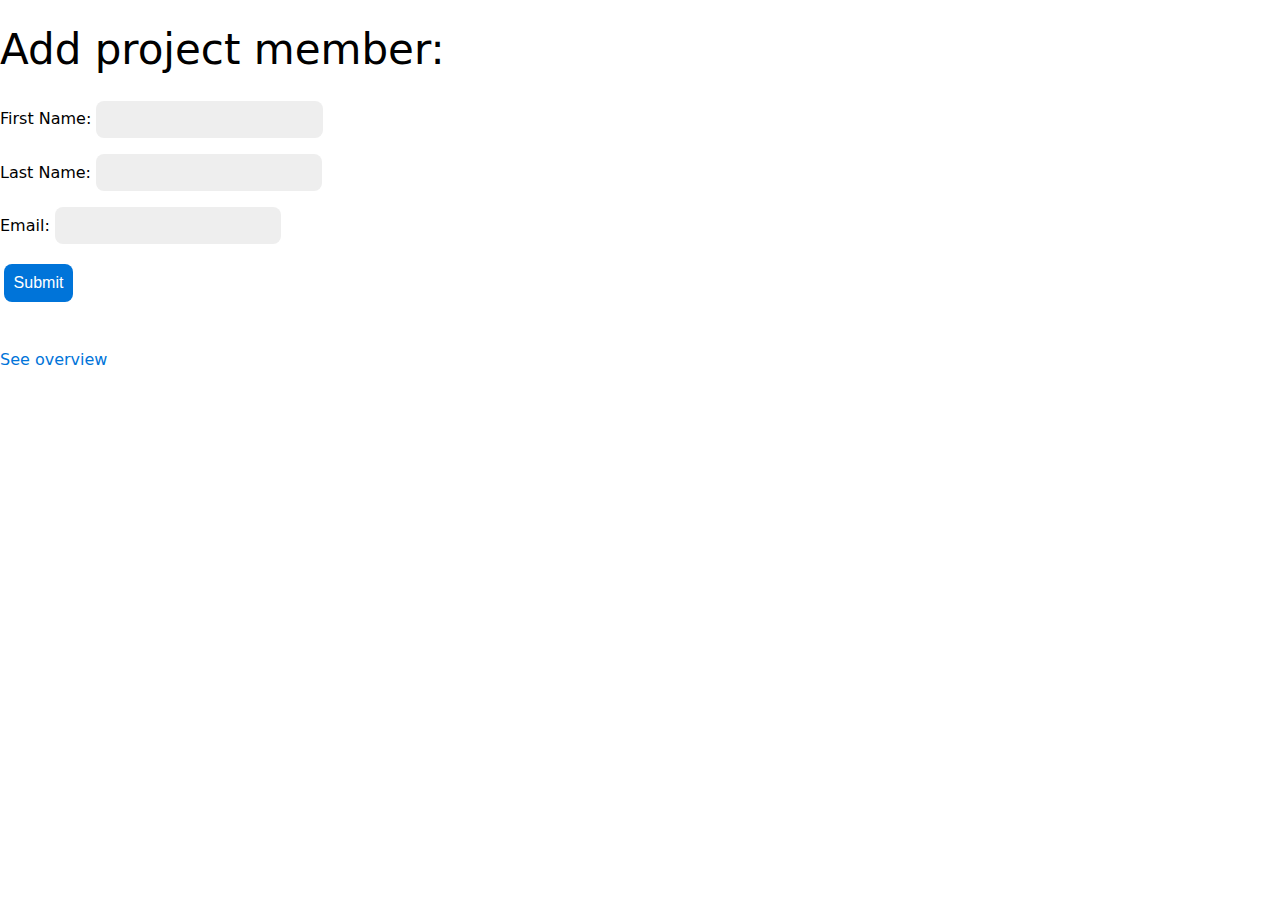
<file: src/main/resources/addProjectMember.html>
<!DOCTYPE html>
<html lang="en">
<head>
    <meta charset="UTF-8">
    <title>Add member</title>
    <link href="style.css" rel="stylesheet" type="text/css"/>
</head>
<body>
<form action="/api/addNewMember" method="post">
    <h1>Add project member:</h1>
    <p><label>First Name: <input name="firstName"/></label></p>
    <p><label>Last Name: <input name="lastName"/></label></p>
    <p><label>Email: <input name="email" type="email"/></label></p>
    <p>
        <button>Submit</button>
    </p>
    <br>
    <a href="http://localhost:8080/index.html">See overview</a>
</form>
</body>
</html>
</file>
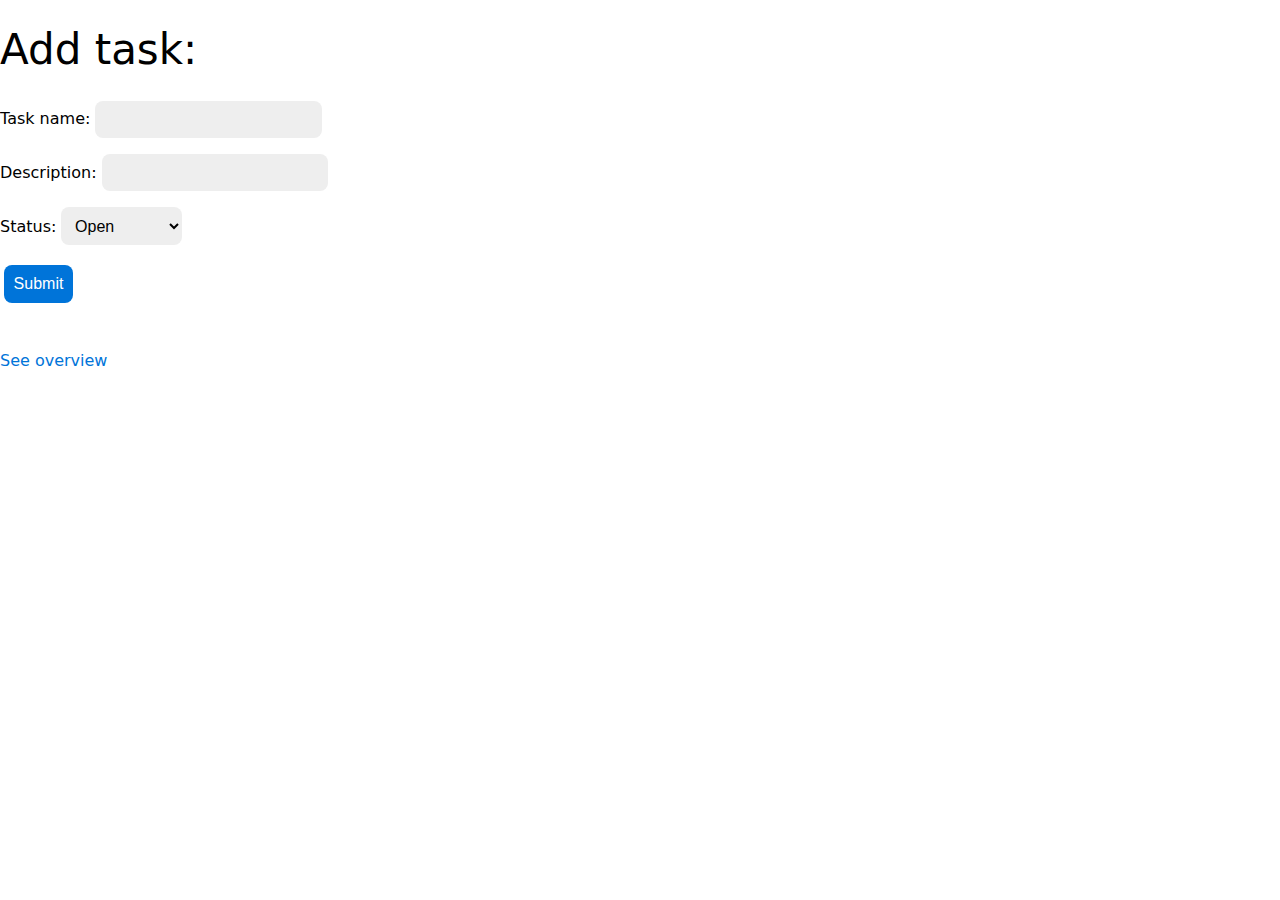
<file: src/main/resources/addProjectTask.html>
<!DOCTYPE html>
<html lang="en">
<head>
    <meta charset="UTF-8">
    <title>Add task</title>
    <link href="style.css" rel="stylesheet" type="text/css"/>
</head>
<body>
<form action="/api/addNewTask" method="post">
    <h1>Add task:</h1>
    <p><label>Task name: <input name="name"/></label></p>
    <p><label>Description: <input name="description"/></label></p>

    <p><label for="status-select">Status: </label>

        <select id="status-select" name="status">
            <option value="OPEN">Open</option>
            <option value="IN_PROGRESS">In progress</option>
            <option value="FINISHED">Finished</option>
            <option value="CANCELED">Canceled</option>
        </select></p>

    <p>
        <button>Submit</button>
    </p>
    <br>
    <a href="http://localhost:8080/index.html">See overview</a>
</form>
</body>
</html>
</file>
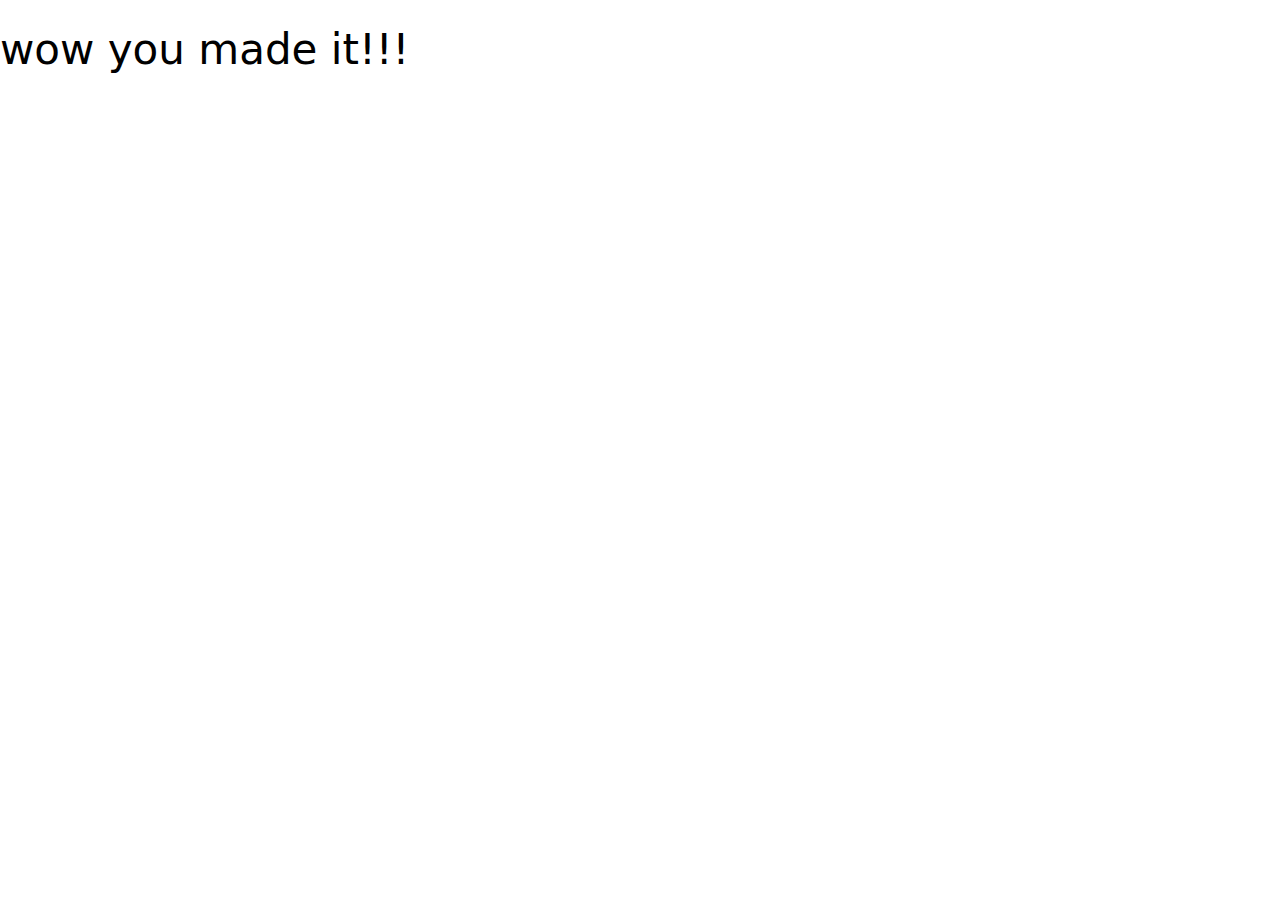
<file: src/main/resources/æøå.html>
<!DOCTYPE html>
<html lang="en">
<head>
    <meta charset="UTF-8">
    <title>Easter egg</title>
    <link href="style.css" rel="stylesheet" type="text/css"/>
</head>
<body>
<h1>wow you made it!!!</h1>

</body>
</html>
</file>
<file: src/main/resources/style.css>
/* Basic.css  */

* {
    box-sizing: border-box
}

:root {
    --sans: 1em/1.6 system-ui, -apple-system, BlinkMacSystemFont, Segoe UI, Roboto, Oxygen, Ubuntu, Cantarell, Droid Sans, Helvetica Neue, Fira Sans, sans-serif;
    --mono: SFMono-Regular, Consolas, 'Liberation Mono', Menlo, Courier, 'Courier New', monospace;
    --c1: #0074d9;
    --c2: #eee;
    --c3: #fff;
    --c4: #000;
    --c5: #fff;
    --m1: 8px;
    --rc: 8px;
}

@media (prefers-color-scheme: dark) {
    :root {
        --c2: #333;
        --c3: #1e1f20;
        --c4: #fff;
    }
}

html {
    -ms-text-size-adjust: 100%;
    -webkit-text-size-adjust: 100%;

}

/* General settings */

body {
    margin: 0;
    font: var(--sans);
    font-weight: 400;
    font-style: normal;
    text-rendering: optimizeLegibility;
    -webkit-font-smoothing: antialiased;
    background-color: var(--c3);
    color: var(--c4);
}

img, iframe {
    border: none;
    max-width: 100%
}

a {
    color: var(--c1);
    text-decoration: none
}

a:hover {
    color: var(--c1);
    text-decoration: underline
}

pre {
    font: 1em/1.6 var(--mono);
    background: var(--c2);
    padding: 1em;
    overflow: auto
}

code {
    font: 1em/1.6 var(--mono);
}

blockquote {
    border-left: 5px solid var(--c2);
    padding: 1em 1.5em;
    margin: 0
}

hr {
    border: 0;
    border-bottom: 1px solid var(--c4)
}

/* Headlines */

h1, h2, h3, h4, h5, h6 {
    margin: 0.6em 0;
    font-weight: normal
}

h1 {
    font-size: 2.625em;
    line-height: 1.2
}

h2 {
    font-size: 1.625em;
    line-height: 1.2
}

h3 {
    font-size: 1.3125em;
    line-height: 1.24
}

h4 {
    font-size: 1.1875em;
    line-height: 1.23
}

h5, h6 {
    font-size: 1em;
    font-weight: bold
}

/* Table */

table {
    border-collapse: collapse;
    border-spacing: 0;
    margin: 1em 0
}

th, td {
    text-align: left;
    vertical-align: top;
    border: 1px solid;
    padding: 0.4em
}

thead, tfoot {
    background: var(--c2)
}

/* Rounded Corners*/

pre, code, input, select, textarea, button, img {
    border-radius: var(--rc)
}


/* Forms */

input, select, textarea {
    font-size: 1em;
    color: var(--c4);
    background: var(--c2);
    border: 0;
    padding: 0.6em
}

button, input[type=submit], input[type=reset], input[type="button"] {
    -webkit-appearance: none;
    font-size: 1em;
    display: inline-block;
    color: var(--c5);
    background: var(--c1);
    border: 0;
    margin: 4px;
    padding: 0.6em;
    cursor: pointer;
    text-align: center
}

button:hover, button:focus, input:hover, textarea:hover, select:hover {
    opacity: 0.8
}

/* Infinite Grid */

section {
    display: flex;
    flex-flow: row wrap
}

[style*="--c:"], section > section, aside, article {
    flex: var(--c, 1);
    margin: var(--m1)
}

/* Cards */

article {
    background: var(--c2);
    border-radius: var(--rc);
    padding: 1em;
    box-shadow: 0px 1px 0px rgba(0, 0, 0, 0.3)
}

[style*="--c:"]:first-child, section > section:first-child, article:first-child {
    margin-left: 0
}

[style*="--c:"]:last-child, section > section:last-child, article:last-child {
    margin-right: 0
}
</file>
